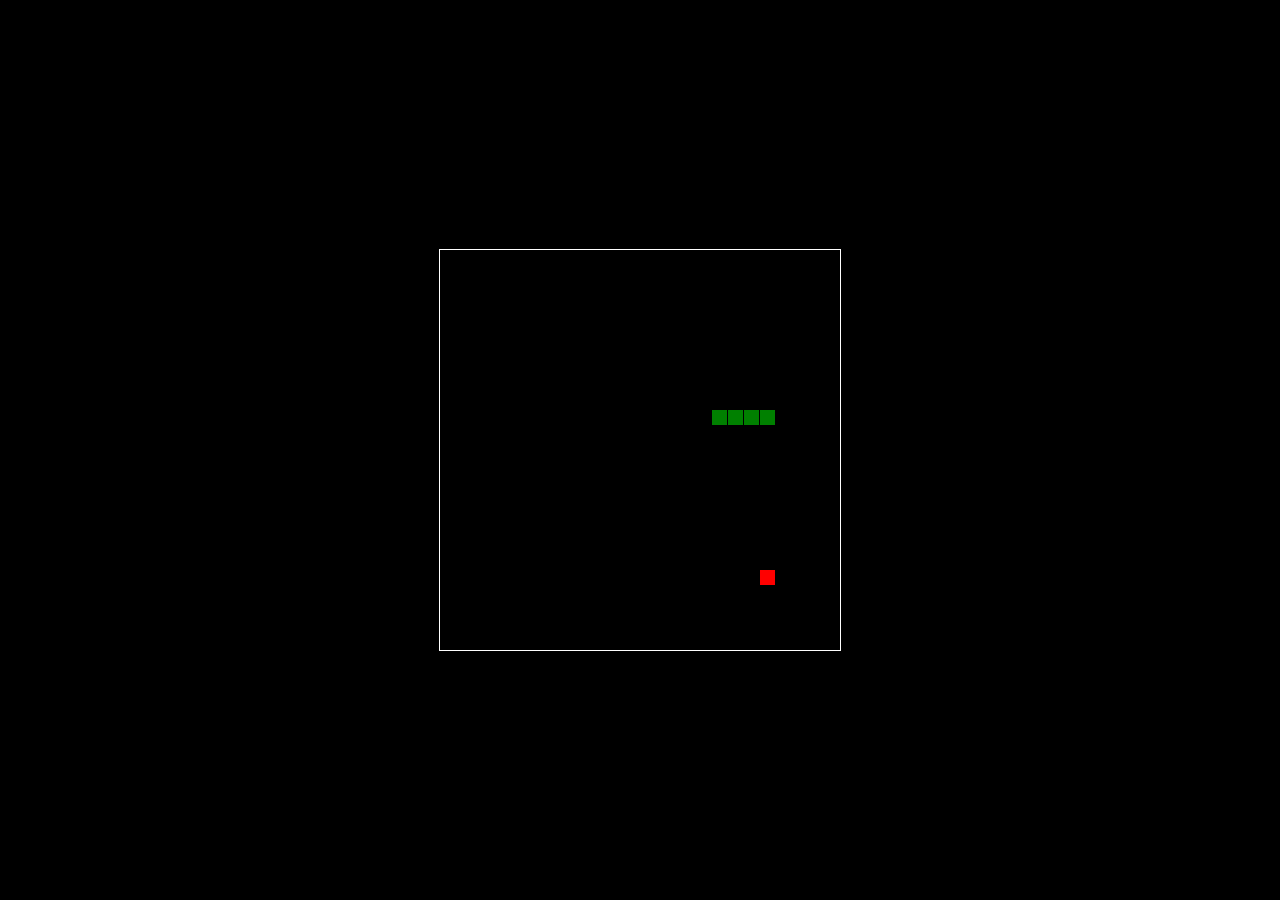
<file: index/snakegame.html>
<!DOCTYPE html>
<html>
<head>
  <title></title>
  <style>
  html, body {
    height: 100%;
    margin: 0;
  }
  body {
    background: black;
    display: flex;
    align-items: center;
    justify-content: center;
  }
  canvas {
    border: 1px solid white;
  }
  </style>
</head>
<body>
<canvas width="400" height="400" id="game"></canvas>
<script>
var canvas = document.getElementById('game');
var context = canvas.getContext('2d');
var grid = 16;
var snake = {
  x: 160,
  y: 160,
  dx: grid,
  dy: 0,
  cells: [],
  maxCells: 4
};
var count = 0;
var apple = {
  x: 320,
  y: 320
};
function getRandomInt(min, max) {
  return Math.floor(Math.random() * (max - min)) + min;
}
// game loop
function loop() {
  requestAnimationFrame(loop);
  // slow game loop to 15 fps instead of 60 - 60/15 = 4
  if (++count < 4) {
    return;
  }
  count = 0;
  context.clearRect(0,0,canvas.width,canvas.height);
  snake.x += snake.dx;
  snake.y += snake.dy;
  // wrap snake position on edge of screen
  if (snake.x < 0) {
    snake.x = canvas.width - grid;
  }
  else if (snake.x >= canvas.width) {
    snake.x = 0;
  }
  if (snake.y < 0) {
    snake.y = canvas.height - grid;
  }
  else if (snake.y >= canvas.height) {
    snake.y = 0;
  }
  // keep track of where snake has been. front of the array is always the head
  snake.cells.unshift({x: snake.x, y: snake.y});
  // remove cells as we move away from them
  if (snake.cells.length > snake.maxCells) {
    snake.cells.pop();
  }
  // draw apple
  context.fillStyle = 'red';
  context.fillRect(apple.x, apple.y, grid-1, grid-1);
  // draw snake
  context.fillStyle = 'green';
  snake.cells.forEach(function(cell, index) {
    context.fillRect(cell.x, cell.y, grid-1, grid-1);
    // snake ate apple
    if (cell.x === apple.x && cell.y === apple.y) {
      snake.maxCells++;
      apple.x = getRandomInt(0, 25) * grid;
      apple.y = getRandomInt(0, 25) * grid;
    }
    // check collision with all cells after this one (modified bubble sort)
    for (var i = index + 1; i < snake.cells.length; i++) {
      
      // collision. reset game
      if (cell.x === snake.cells[i].x && cell.y === snake.cells[i].y) {
        snake.x = 160;
        snake.y = 160;
        snake.cells = [];
        snake.maxCells = 4;
        snake.dx = grid;
        snake.dy = 0;
        apple.x = getRandomInt(0, 25) * grid;
        apple.y = getRandomInt(0, 25) * grid;
      }
    }
  });
}
document.addEventListener('keydown', function(e) {
  // prevent snake from backtracking on itself
  if (e.which === 37 && snake.dx === 0) {
    snake.dx = -grid;
    snake.dy = 0;
  }
  else if (e.which === 38 && snake.dy === 0) {
    snake.dy = -grid;
    snake.dx = 0;
  }
  else if (e.which === 39 && snake.dx === 0) {
    snake.dx = grid;
    snake.dy = 0;
  }
  else if (e.which === 40 && snake.dy === 0) {
    snake.dy = grid;
    snake.dx = 0;
  }
});
requestAnimationFrame(loop);
</script>
</body>
</html>
</file>
